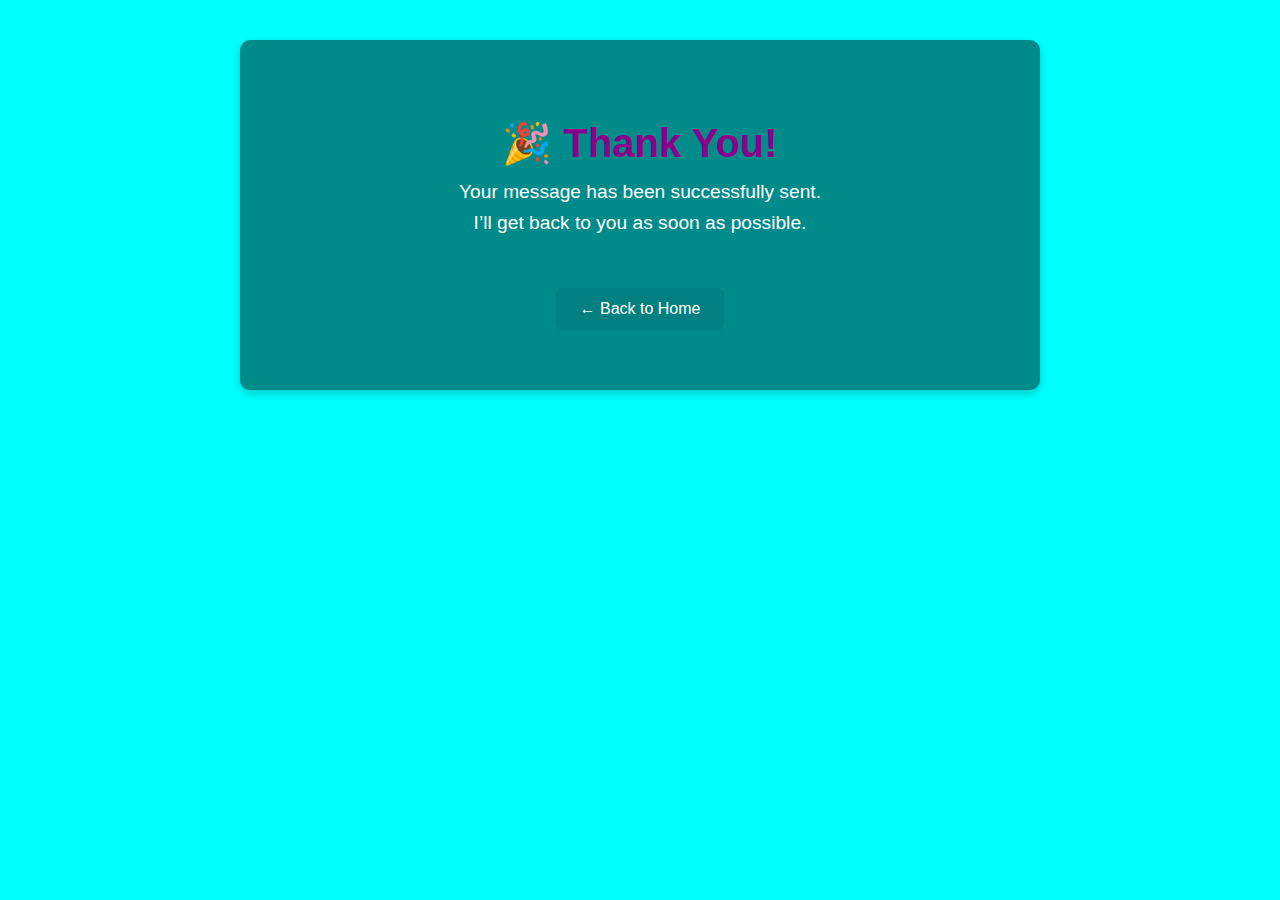
<file: thank-you.html>
<!DOCTYPE html>
<html lang="en">
<head>
  <meta charset="UTF-8" />
  <meta name="viewport" content="width=device-width, initial-scale=1.0" />
  <title>Thank You | Zainab</title>
  <link rel="stylesheet" href="styles.css" />
</head>
<body>
  <main class="section thank-you-container">
    <h2>🎉 Thank You!</h2>
    <p>Your message has been successfully sent.<br>
       I’ll get back to you as soon as possible.</p>
    <a href="index.html" class="back-home">← Back to Home</a>
  </main>
</body>
</html>
</file>
<file: styles.css>
* {
  box-sizing: border-box;
  text-decoration: none;
}

body {
  background-color: aqua;
  font-family: Arial, sans-serif;
}

html {
  scroll-behavior: smooth;
}

h1 {
  color: black;
  text-align: center;
  padding: 20px;
  font-size: 2.5em;
}

h2 {
  color: darkmagenta;
  text-align: center;
  margin: 20px 0 10px;
  font-size: 2em;
}

.nav {
  background-color: darkmagenta;
  color: white;
  padding: 20px;
  display: flex;
  flex-direction: row;
  justify-content: center;
  align-items: center;
  gap: 30px;
  border-radius: 5px;
  margin: 20px auto;
  width: fit-content;
  box-shadow: 0 4px 8px rgba(0, 0, 0, 0.2);
}

.nav a {
  color: white;
  margin: 10px;
  padding: 10px 15px;
  border-radius: 5px;
  cursor: pointer;
  transition: background-color 0.3s ease;
}

.nav a:hover {
  background-color: teal;
  color: white;
}

.section {
  margin: 40px auto;
  padding: 20px;
  max-width: 800px;
  background-color: darkcyan;
  border-radius: 10px;
  box-shadow: 0 4px 8px rgba(0, 0, 0, 0.2);
}

p {
  font-size: 20px;
  color: white;
  text-align: center;
  line-height: 1.6;
}

footer {
  background-color: darkmagenta;
  color: white;
  text-align: center;
  padding: 20px;
  margin-top: 40px;
  position: relative;
  bottom: 0;
  width: 100%;
  box-shadow: 0 -4px 8px rgba(0, 0, 0, 0.2);
  border-radius: 10px;
}

@media (max-width: 600px) {
  h1 {
    font-size: 2rem;
  }

  .nav {
    flex-direction: column;
    gap: 15px;
  }

  .section {
    padding: 20px;
  }

  p {
    font-size: 18px;
  }
}

.profile-border {
  display: inline-block;
  padding: 6px;
  border-radius: 50%;
  background: conic-gradient(aqua, cyan, magenta, lime, yellow, aqua);
  background-size: 300% 300%;
  animation: rotateRing 4s linear infinite;
  line-height: 0;
}

.profile-img {
  display: block;
  width: 150px;
  height: 150px;
  object-fit: cover;
  border-radius: 50%;
  border: 4px solid darkmagenta;
  box-shadow: 0 0 1px rgba(0, 0, 0, 0.3);
  transition: transform 0.3s ease;
}

@keyframes rotateRing {
  0% {
    transform: rotate(0deg);
  }
  100% {
    transform: rotate(360deg);
  }
}

.profile-img:hover {
  transform: scale(1.1);
  box-shadow: 0 0 15px 4px rgba(0, 255, 255, 0.5);
  border-color: aqua;
}

.nav a.active {
  background-color: teal;
  color: white;
  font-weight: bold;
  border-radius: 5px;
}

.thank-you-container {
  text-align: center;
  padding: 60px 20px;
  animation: fadeIn 1.5s ease-in-out;
}

.thank-you-container h2 {
  font-size: 2.5em;
  color: darkmagenta;
}

.thank-you-container p {
  color: white;
  font-size: 1.2em;
  margin-top: 10px;
}

.back-home {
  margin-top: 30px;
  display: inline-block;
  background-color: teal;
  color: white;
  padding: 12px 24px;
  border-radius: 6px;
  text-decoration: none;
  transition: background-color 0.3s ease;
}

.back-home:hover {
  background-color: darkmagenta;
}

@keyframes fadeIn {
  from {
    opacity: 0;
    transform: scale(0.95);
  }
  to {
    opacity: 1;
    transform: scale(1);
  }
}

form {
  display: flex;
  flex-direction: column;
  gap: 15px;
  margin-top: 30px;
  max-width: 600px;
  margin-left: auto;
  margin-right: auto;
}

form input[type="text"],
form input[type="email"],
form textarea {
  padding: 12px 15px;
  border: none;
  border-radius: 5px;
  font-size: 16px;
  outline: none;
  background-color: lightblue;
  color: black;
  box-shadow: 0 2px 5px rgba(0, 0, 0, 0.2);
  resize: none;
}

form textarea {
  min-height: 120px;
}

form button {
  background-color: darkmagenta;
  color: white;
  border: none;
  padding: 12px 20px;
  font-size: 16px;
  width: fit-content;
  border-radius: 5px;
  cursor: pointer;
  transition: background-color 0.3s ease;
}

form button:hover {
  background-color: teal;
}

input:invalid,
textarea:invalid {
  border: 2px solid red;
}

input:valid,
textarea:valid {
  border: 2px solid limegreen;
}

#success-message {
  text-align: center;
  color: darkmagenta;
  font-size: 1.2em;
  background-color: darkgreen;
  padding: 12px;
  border-radius: 6px;
  margin-top: 20px;
  max-width: 600px;
  margin-left: auto;
  margin-right: auto;
  animation: fadeIn 1s ease-in-out;
}

.hidden {
  display: none;
}
</file>
